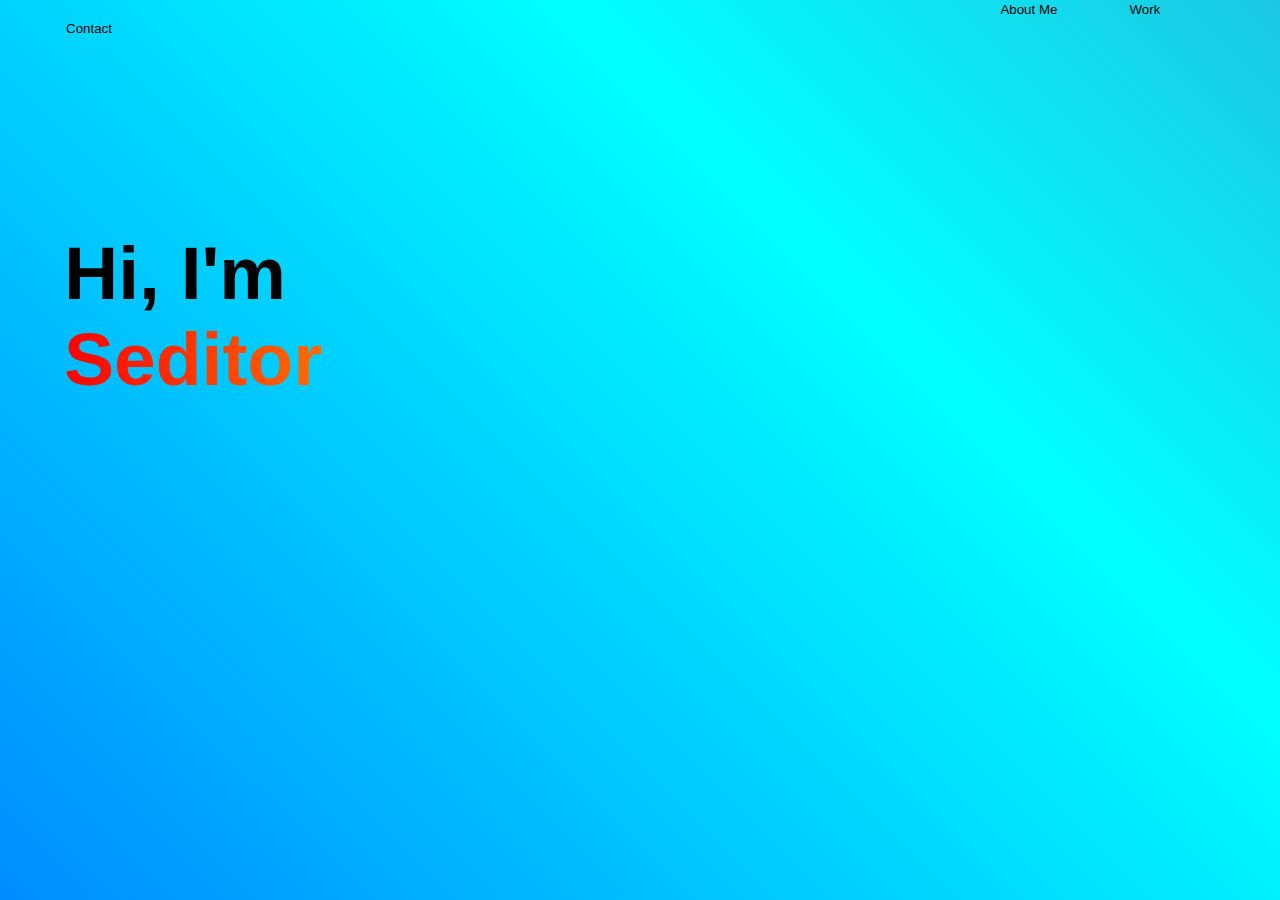
<file: index.html>
<!DOCTYPE html>
<html lang="en">
<head>
    <meta charset="UTF-8">
    <meta http-equiv="X-UA-Compatible" content="IE=edge">
    <meta name="viewport" content="width=device-width, initial-scale=1.0">
    <title>Seditor</title>
    <link rel="stylesheet" href="index.css">
    <script src="index.js"></script>
</head>
<body>
   <div class="back">
   <button class="b1" onclick="openContainer()">About Me</button>
   <a href="work.html"><button class="b2">Work</button></a>
   <button class="b3" onclick="openContact()">Contact</button>
   <div class="contact" id="contact">
    <img src="images.png" class="img">
    <div class="title">
      Contact Me
    </div>
    <div class="info">I am available in discord my id "<t class="id">Seditor#9761</t>".</div>
    <button class="ok" onclick="closeContact()">OK</button>
   </div>
   <div class="container" id="container">
    <div class="header">About Me</div>
    <button class="close-button" onclick="closeContainer()">
      &times;
    </button>
    <div class="text">Hi i am Seditor. I am a high school student and, I was interested in programming from a very young age i started learning html and later 
      started learning other languages like python, javascript, css. My first project was a discord bot even tho it wasn't good, but it was 
      a success. And now Im looking for new ideas for new project.</div>
      </div>
      <h1 class="gradient">Hi, I'm<p class="gradient2">Seditor</p></h1>
     
   </div>
  </div>
  <script>
    let contact = document.getElementById('contact');
    let container = document.getElementById('container');

function openContainer(){
  container.classList.add('open-container')
}
function closeContainer(){
  container.classList.remove('open-container')
};

function openContact(){
  contact.classList.add('open-contact')
}
function closeContact(){
  contact.classList.remove('open-contact')
}


  </script>
</body>
</html>
</file>
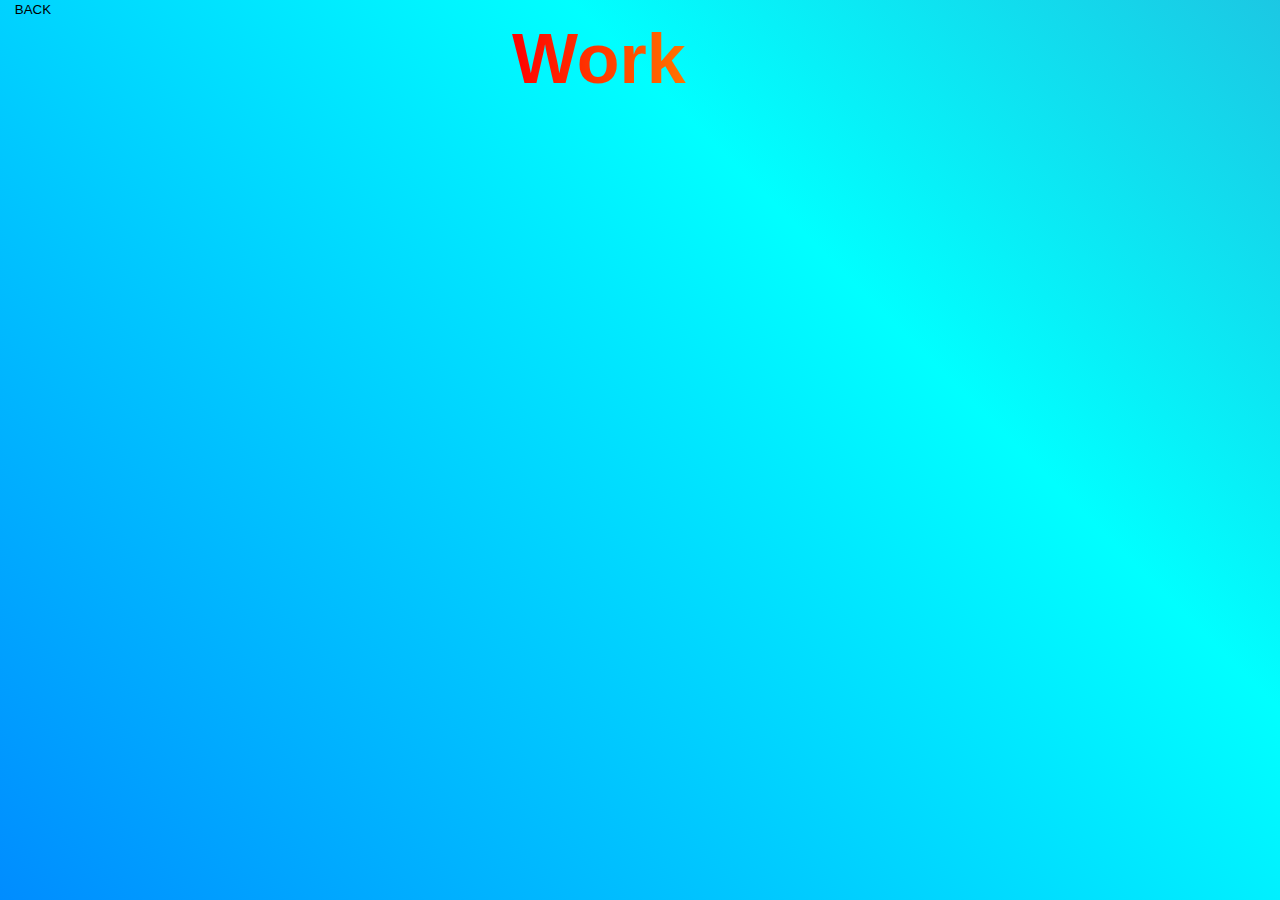
<file: work.html>
<!DOCTYPE html>
<html lang="en">
<head>
    <meta charset="UTF-8">
    <meta http-equiv="X-UA-Compatible" content="IE=edge">
    <meta name="viewport" content="width=device-width, initial-scale=1.0">
    <title>Work</title>
    <link rel="stylesheet" href="index.css">
</head>
<body>
    <div class="back"> 
        <a href="index.html"><button class="undo">BACK</button></a>
        <h1 class="worktext">Work</h1>
        <script src="index.js"></script>
        <div class="boxcont">
            <div class="pfpcont"></div>
        </div>
    </div>
</body>
</html>
</file>
<file: index.css>
*{
    margin: 0;
    padding: 0;
    box-sizing: border-box;
}

.back{
    width: 100%;
    height: 100vh;
    background: linear-gradient(45deg, blue, aqua, purple);
    background-size: 300% 300%;
    animation: color 12s ease-in-out infinite;
}
@keyframes color{
    0%{
        background-position: 0 50%;
    }
    50%{
        background-position: 100% 50%;
    }
    100%{
        background-position: 0 50%;
    }
}

.b1{
    background-color: transparent;
    transition: 1.1s;
    color: black;
    border-color: transparent;
    margin-left: 78%;
}

.b1:hover{
    background-color: transparent;
    color: white;
    border-color: black;
    cursor: pointer;
}

.b2{
    background-color: transparent;
    transition: 1.1s;
    color: black;
    border-color: transparent;
    margin-left: 5%;
}
.b2:hover{
    background-color: transparent;
    color: white;
    border-color: black;
    cursor: pointer;
}
.b3{
    background-color: transparent;
    transition: 1.1s;
    color: black;
    border-color: transparent;
    margin-left: 5%;
}
.b3:hover{
    background-color: transparent;
    color: white;
    border-color: black;
    cursor: pointer;
}

.container{
    position: fixed;
    top: 0%;
    left: 50%;
    transform: translate(-50%, -50%) scale(0);
    background-color: rgba(0, 0, 0, 0.4);
    width: 350px;
    height: 300px;
    border-radius: 10%;
    transition: 0.5s;
}

.open-container{
    position: fixed;
    top: 50%;
    left: 50%;
    transform: translate(-50%, -50%) scale(1);
    background-color: rgba(0, 0, 0, 0.4);
    width: 350px;
    height: 300px;
    border-radius: 10%;
}

.close-button{
    margin-left: 91%;
    margin-top: 2%;
    background-color: transparent;
    border-color: black;
    border-radius: 50px;
    width: 19px;
    transition: 1.5s;
}
.close-button:hover{
    margin-left: 91%;
    margin-top: 2%;
    background-color: transparent;
    border-color: white;
    border-radius: 50px;
    width: 19px;
}

.header{
    margin-left: 41%;
    font-size: larger;
}
.text{
    font-size: large;
    margin-left: 1%;
    margin-top: 10%;
    transition: 1.5s;
    font-family: sans-serif;
}
.text:hover{
    font-size: large;
    margin-left: 1%;
    margin-top: 5%;
    color: white;
}

.contact{
    position: fixed;
    top: 0;
    left: 50%;
    transform: translate(-50%, -50%) scale(0);
    background-color: rgba(0, 0, 0, 0.3);
    border-color: black;
    width: 350px;
    height: 300px;
    border-radius: 10%;
    transition: 0.5s;
}
.open-contact{
    top: 50%;
    left: 50%;
    transform: translate(-50%, -50%) scale(1);
    background-color: rgba(0, 0, 0, 0.3);
    border-color: black;
    width: 350px;
    height: 300px;
}
.img{
    margin-left: 43%;
    width: 50px;
    height: 45px;
    border-radius: 50px;
}

.title{
    margin-top: 2%;
    margin-left: 37%;
    font-size: 22px;
}

.info{
    margin-top: 10%;
    font-size: 17px;
    margin-left: 1%;
}
.id{
    transition: 1s;
}
.id:hover{
    color: white;
    margin-left: 1%;
}

.ok{
    background-color: greenyellow;
    color: white;
    border-color: transparent;
    margin-top: 20%;
    margin-left: 42%;
    border-radius: 15%;
    border-width: 15px;
    font-size: large;
    cursor: pointer;
}

.gradient{
    font-size: 75px;
    font-family: 'arial';
    font: bold;
    margin-top: 15%;
    margin-left: 5%;
}

.gradient2{
    background: linear-gradient(to right, red, yellow, red);
    -webkit-background-clip: text;
    -webkit-text-fill-color: transparent;
}
.worktext{
    background: linear-gradient(to right, red, yellow, red);
    -webkit-background-clip: text;
    -webkit-text-fill-color: transparent;
    font-family: sans-serif;
    font-size: 70px;
    margin-left: 40%;
}

.undo{
    background-color: transparent;
    transition: 1.1s;
    color: black;
    border-color: transparent;
    margin-left: 1%;
}

.undo:hover{
    background-color: transparent;
    color: white;
    border-color: black;
    cursor: pointer;
}
</file>
